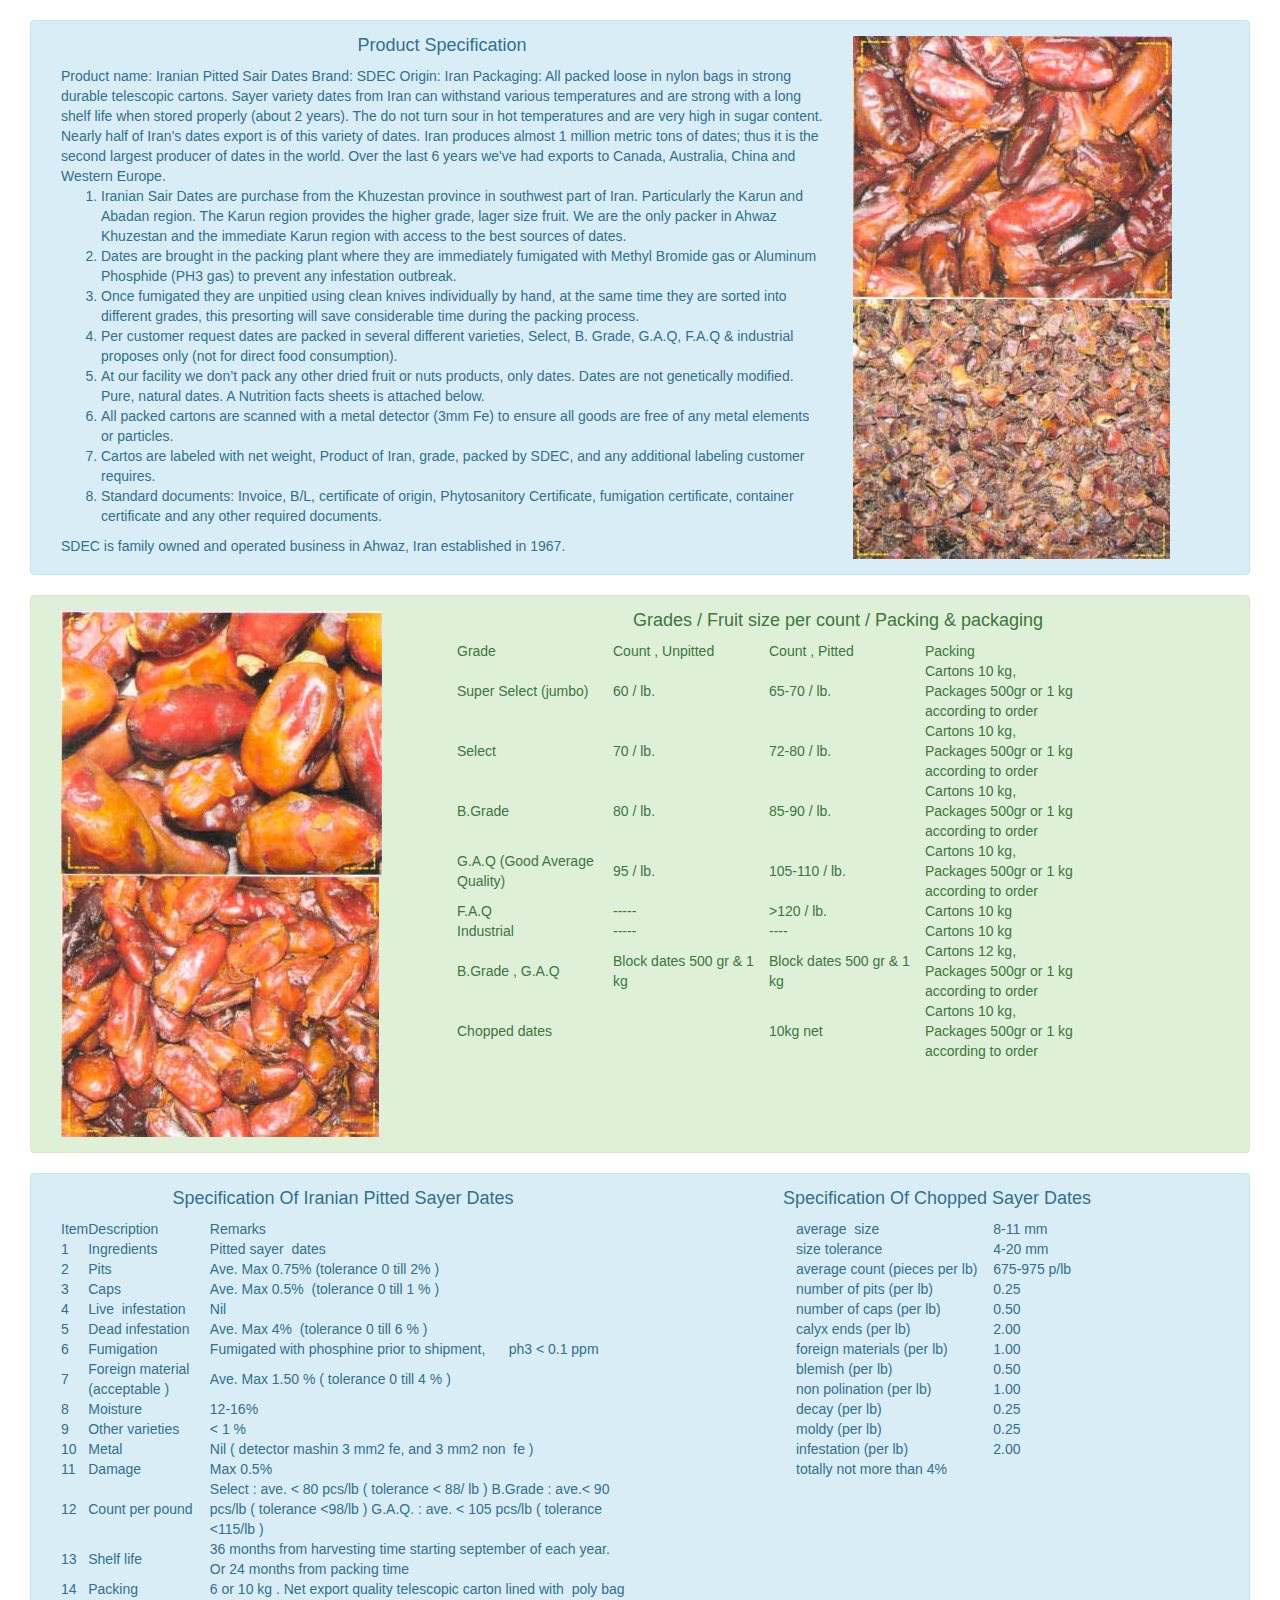
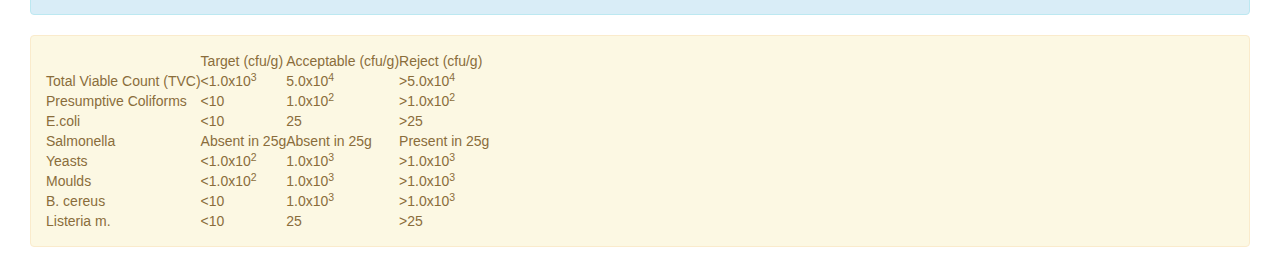
<file: products.html>
<!DOCTYPE html>
<html lang="en">
<head>
    <meta charset="UTF-8">
    <meta name="viewport" content="width=device-width, initial-scale=1.0">
    <title>Sayerdates - Products</title>
    <link rel="stylesheet" id="bootstrap-css" href="./files/bootstrap.min.css"
		type="text/css" media="">
</head>
<body>
    

    <div style="margin:10px 30px">

        <div class="col-md-12 col-xs-12 alert alert-info">

            <div class="pull-let col-md-8 col-xs-12">
                <h4 style="text-align: center;">Product Specification</h4>
                Product name: Iranian Pitted Sair Dates
                Brand: SDEC
                Origin: Iran
                Packaging: All packed loose in nylon bags in strong durable telescopic cartons.
                Sayer variety dates from Iran can withstand various temperatures and are strong with a long shelf life when stored properly (about 2 years). The do not turn sour in hot temperatures and are very high in sugar content. Nearly half of Iran’s dates export is of this variety of dates. Iran produces almost 1 million metric tons of dates; thus it is the second largest producer of dates in the world. Over the last 6 years we've had exports to Canada, Australia, China and Western Europe.
                <ol>
                    <li>Iranian Sair Dates are purchase from the Khuzestan province in southwest part of Iran. Particularly the Karun and Abadan region. The Karun region provides the higher grade, lager size fruit. We are the only packer in Ahwaz Khuzestan and the immediate Karun region with access to the best sources of dates.</li>
                    <li>Dates are brought in the packing plant where they are immediately fumigated with Methyl Bromide gas or Aluminum Phosphide (PH3 gas) to prevent any infestation outbreak.</li>
                    <li>Once fumigated they are unpitied using clean knives individually by hand, at the same time they are sorted into different grades, this presorting will save considerable time during the packing process.</li>
                    <li>Per customer request dates are packed in several different varieties, Select, B. Grade, G.A.Q, F.A.Q &amp; industrial proposes only (not for direct food consumption).</li>
                    <li>At our facility we don’t pack any other dried fruit or nuts products, only dates. Dates are not genetically modified. Pure, natural dates. A Nutrition facts sheets is attached below.</li>
                    <li>All packed cartons are scanned with a metal detector (3mm Fe) to ensure all goods are free of any metal elements or particles.</li>
                    <li>Cartos are labeled with net weight, Product of Iran, grade, packed by SDEC, and any additional labeling customer requires.</li>
                    <li>Standard documents: Invoice, B/L, certificate of origin, Phytosanitory Certificate, fumigation certificate, container certificate and any other required documents.</li>
                </ol>
                SDEC is family owned and operated business in Ahwaz, Iran established in 1967.
            </div>
            <div class="pull-right col-md-4 hidden-xs">
                <img src="files/images/products/1.jpg" alt="Sayer Dates" />
                <img src="files/images/products/2.jpg" alt="Sayer Dates" />
            </div>
        </div>
        <hr />

        <div class="col-md-12 col-xs-12 alert alert-success">
            <div class="pull-left col-md-4 hidden-xs">
                <img src="files/images/products/3.jpg" alt="Sayer Dates" />
                <img src="files/images/products/4.jpg" alt="Sayer Dates" />
            </div>
            <div class="pull-right col-md-8 col-xs-12">
                <h4 style="text-align: center;">Grades / Fruit size per count / Packing &amp; packaging</h4>
                <table>
                    <tbody>
                        <tr>
                            <td width="156">Grade</td>
                            <td width="156">Count , Unpitted</td>
                            <td width="156">Count , Pitted</td>
                            <td width="156">Packing</td>
                        </tr>
                        <tr>
                            <td width="156">Super Select (jumbo)</td>
                            <td width="156">60 / lb.</td>
                            <td width="156">65-70 / lb.</td>
                            <td width="156">
                                Cartons 10 kg,
                                Packages 500gr or 1 kg according to order
                            </td>
                        </tr>
                        <tr>
                            <td width="156">Select</td>
                            <td width="156">70 / lb.</td>
                            <td width="156">72-80 / lb.</td>
                            <td width="156">
                                Cartons 10 kg,
                                Packages 500gr or 1 kg according to order
                            </td>
                        </tr>
                        <tr>
                            <td width="156">B.Grade</td>
                            <td width="156">80 / lb.</td>
                            <td width="156">85-90 / lb.</td>
                            <td width="156">
                                Cartons 10 kg,
                                Packages 500gr or 1 kg according to order
                            </td>
                        </tr>
                        <tr>
                            <td width="156">
                                G.A.Q
                                (Good Average Quality)
                            </td>
                            <td width="156">95 / lb.</td>
                            <td width="156">105-110 / lb.</td>
                            <td width="156">
                                Cartons 10 kg,
                                Packages 500gr or 1 kg according to order
                            </td>
                        </tr>
                        <tr>
                            <td width="156">F.A.Q</td>
                            <td width="156">-----</td>
                            <td width="156">&gt;120 / lb.</td>
                            <td width="156">Cartons 10 kg</td>
                        </tr>
                        <tr>
                            <td width="156">Industrial</td>
                            <td width="156">-----</td>
                            <td width="156">----</td>
                            <td width="156">Cartons 10 kg</td>
                        </tr>
                        <tr>
                            <td width="156">B.Grade , G.A.Q</td>
                            <td width="156">
                                Block dates
                                500 gr &amp; 1 kg
                            </td>
                            <td width="156">
                                Block dates
                                500 gr &amp; 1 kg
                            </td>
                            <td width="156">
                                Cartons 12 kg,
                                Packages 500gr or 1 kg according to order
                            </td>
                        </tr>
                        <tr>
                            <td width="156">Chopped dates</td>
                            <td width="156"></td>
                            <td width="156">10kg net</td>
                            <td width="156">
                                Cartons 10 kg,
                                Packages 500gr or 1 kg according to order
                            </td>
                        </tr>
                    </tbody>
                </table>
            </div>
        </div>
        <hr />

        <div class="col-md-12 col-xs-12 alert alert-info">
            <div class="pull-left col-md-6 col-xs-12">
                <h4 style="text-align: center;">Specification Of Iranian Pitted Sayer Dates</h4>
                <table>
                    <tbody>
                        <tr>
                            <td>
                                Item
                            </td>
                            <td>
                                Description
                            </td>
                            <td>
                                Remarks
                            </td>
                        </tr>
                        <tr>
                            <td>
                                1
                            </td>
                            <td>
                                Ingredients
                            </td>
                            <td>
                                Pitted sayer  dates
                            </td>
                        </tr>
                        <tr>
                            <td>
                                2
                            </td>
                            <td>
                                Pits
                            </td>
                            <td>
                                Ave. Max 0.75% (tolerance 0 till 2% )
                            </td>
                        </tr>
                        <tr>
                            <td>
                                3
                            </td>
                            <td>
                                Caps
                            </td>
                            <td>
                                Ave. Max 0.5%  (tolerance 0 till 1 % )
                            </td>
                        </tr>
                        <tr>
                            <td>
                                4
                            </td>
                            <td>
                                Live  infestation
                            </td>
                            <td>
                                Nil
                            </td>
                        </tr>
                        <tr>
                            <td>
                                5
                            </td>
                            <td>
                                Dead infestation
                            </td>
                            <td>
                                Ave. Max 4%  (tolerance 0 till 6 % )
                            </td>
                        </tr>
                        <tr>
                            <td>
                                6
                            </td>
                            <td>
                                Fumigation
                            </td>
                            <td>
                                Fumigated with phosphine prior to shipment,      ph3 &lt; 0.1 ppm
                            </td>
                        </tr>
                        <tr>
                            <td>
                                7
                            </td>
                            <td>
                                Foreign material (acceptable )
                            </td>
                            <td>
                                Ave. Max 1.50 % ( tolerance 0 till 4 % )
                            </td>
                        </tr>
                        <tr>
                            <td>
                                8
                            </td>
                            <td>
                                Moisture
                            </td>
                            <td>
                                12-16%
                            </td>
                        </tr>
                        <tr>
                            <td>
                                9
                            </td>
                            <td>
                                Other varieties
                            </td>
                            <td>
                                &lt; 1 %
                            </td>
                        </tr>
                        <tr>
                            <td>
                                10
                            </td>
                            <td>
                                Metal
                            </td>
                            <td>
                                Nil ( detector mashin 3 mm2 fe, and
                                3 mm2 non  fe )
                            </td>
                        </tr>
                        <tr>
                            <td>
                                11
                            </td>
                            <td>
                                Damage
                            </td>
                            <td>
                                Max 0.5%
                            </td>
                        </tr>
                        <tr>
                            <td>
                                12
                            </td>
                            <td>
                                Count per pound
                            </td>
                            <td>
                                Select : ave. &lt; 80 pcs/lb ( tolerance &lt; 88/ lb )
                                B.Grade : ave.&lt; 90 pcs/lb ( tolerance &lt;98/lb )
                                G.A.Q. : ave. &lt; 105 pcs/lb ( tolerance &lt;115/lb )
                            </td>
                        </tr>
                        <tr>
                            <td>
                                13
                            </td>
                            <td>
                                Shelf life
                            </td>
                            <td>
                                36 months from harvesting time starting september of each year. Or 24 months from packing time
                            </td>
                        </tr>
                        <tr>
                            <td>
                                14
                            </td>
                            <td>
                                Packing
                            </td>
                            <td>
                                6 or 10 kg . Net export quality telescopic carton lined with  poly bag
                            </td>
                        </tr>
                    </tbody>
                </table>
            </div>
            <div class="pull-right col-md-6 col-xs-12">
                <h4 style="text-align: center;">Specification Of Chopped Sayer Dates</h4>
                <table style="width: 50%; margin: 0 auto;">
                    <tbody>
                        <tr>
                            <td>average  size</td>
                            <td>8-11 mm</td>
                        </tr>
                        <tr>
                            <td>size tolerance</td>
                            <td>4-20 mm</td>
                        </tr>
                        <tr>
                            <td>average count (pieces per lb)</td>
                            <td>675-975 p/lb</td>
                        </tr>
                        <tr>
                            <td>number of pits (per lb)</td>
                            <td>0.25</td>
                        </tr>
                        <tr>
                            <td>number of caps (per lb)</td>
                            <td>0.50</td>
                        </tr>
                        <tr>
                            <td>calyx ends (per lb)</td>
                            <td>2.00</td>
                        </tr>
                        <tr>
                            <td>foreign materials (per lb)</td>
                            <td>1.00</td>
                        </tr>
                        <tr>
                            <td>blemish (per lb)</td>
                            <td>0.50</td>
                        </tr>
                        <tr>
                            <td>non polination (per lb)</td>
                            <td>1.00</td>
                        </tr>
                        <tr>
                            <td>decay (per lb)</td>
                            <td>0.25</td>
                        </tr>
                        <tr>
                            <td>moldy (per lb)</td>
                            <td>0.25</td>
                        </tr>
                        <tr>
                            <td>infestation (per lb)</td>
                            <td>2.00</td>
                        </tr>
                        <tr>
                            <td>totally not more than 4%</td>
                            <td></td>
                        </tr>
                    </tbody>
                </table>
            </div>
        </div>
        <div class="col-md-12 col-xs-12 alert alert-warning">
            <table>
                <tbody>
                    <tr>
                        <td></td>
                        <td>
                            Target
                            (cfu/g)
                        </td>
                        <td>
                            Acceptable (cfu/g)
                        </td>
                        <td>
                            Reject
                            (cfu/g)
                        </td>
                    </tr>
                    <tr>
                        <td>
                            Total Viable Count (TVC)
                        </td>
                        <td>
                            &lt;1.0x10<sup>3</sup>
                        </td>
                        <td>
                            5.0x10<sup>4</sup>
                        </td>
                        <td>
                            &gt;5.0x10<sup>4</sup>
                        </td>
                    </tr>
                    <tr>
                        <td>
                            Presumptive Coliforms
                        </td>
                        <td>
                            &lt;10
                        </td>
                        <td>
                            1.0x10<sup>2</sup>
                        </td>
                        <td>
                            &gt;1.0x10<sup>2</sup>
                        </td>
                    </tr>
                    <tr>
                        <td>
                            E.coli
                        </td>
                        <td>
                            &lt;10
                        </td>
                        <td>
                            25
                        </td>
                        <td>
                            &gt;25
                        </td>
                    </tr>
                    <tr>
                        <td>
                            Salmonella
                        </td>
                        <td>
                            Absent in 25g
                        </td>
                        <td>
                            Absent in 25g
                        </td>
                        <td>
                            Present in 25g
                        </td>
                    </tr>
                    <tr>
                        <td>
                            Yeasts
                        </td>
                        <td>
                            &lt;1.0x10<sup>2</sup>
                        </td>
                        <td>
                            1.0x10<sup>3</sup>
                        </td>
                        <td>
                            &gt;1.0x10<sup>3</sup>
                        </td>
                    </tr>
                    <tr>
                        <td>
                            Moulds
                        </td>
                        <td>
                            &lt;1.0x10<sup>2</sup>
                        </td>
                        <td>
                            1.0x10<sup>3</sup>
                        </td>
                        <td>
                            &gt;1.0x10<sup>3</sup>
                        </td>
                    </tr>
                    <tr>
                        <td>
                            B. cereus
                        </td>
                        <td>
                            &lt;10
                        </td>
                        <td>
                            1.0x10<sup>3</sup>
                        </td>
                        <td>
                            &gt;1.0x10<sup>3</sup>
                        </td>
                    </tr>
                    <tr>
                        <td>
                            Listeria m.
                        </td>
                        <td>
                            &lt;10
                        </td>
                        <td>
                            25
                        </td>
                        <td>
                            &gt;25
                        </td>
                    </tr>
                </tbody>
            </table>
        </div>
    </div>

</body>
</html>
</file>
